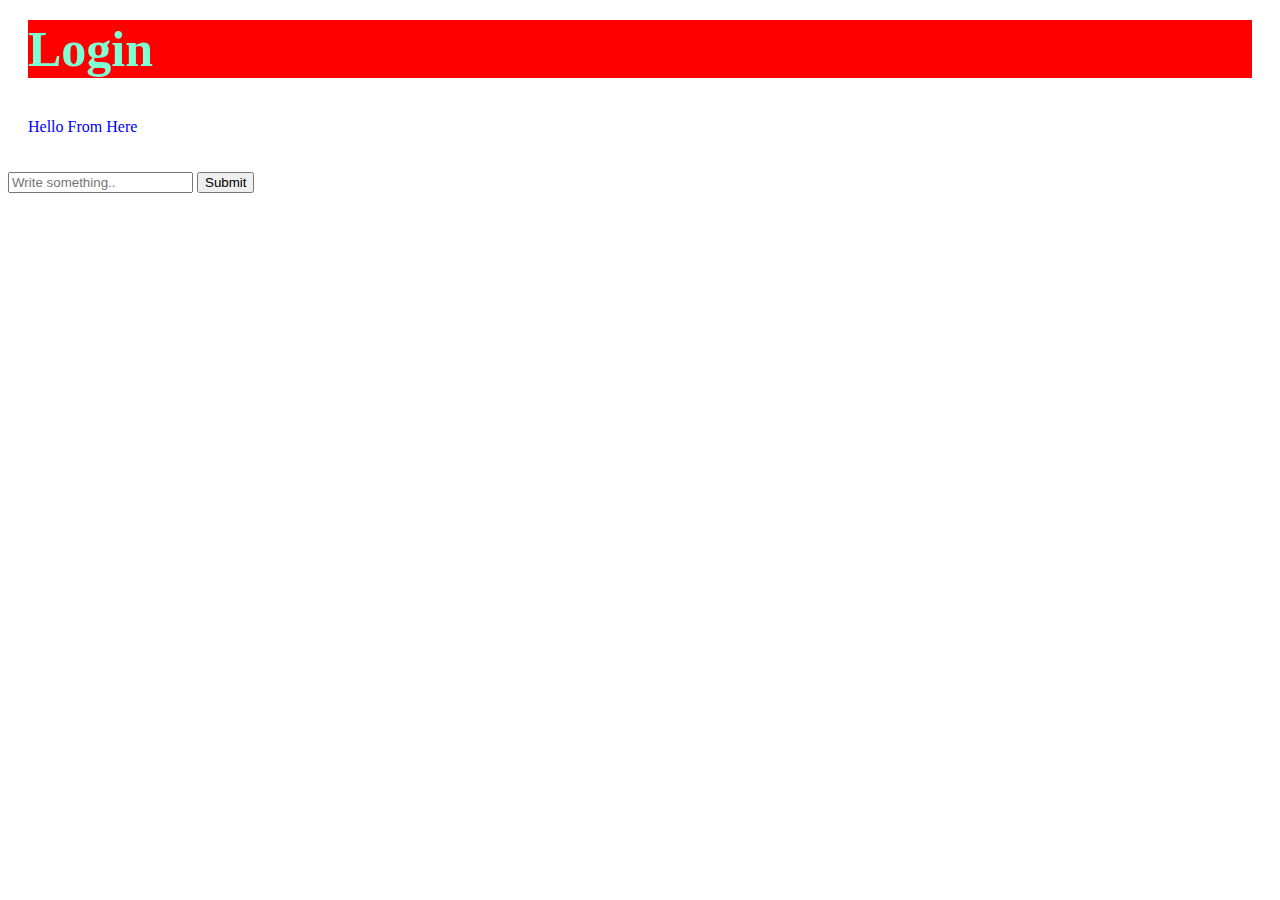
<file: day2/index.html>
<!doctype html>
<html lang="en">
<head>
    <meta charset="UTF-8">
    <meta name="viewport"
          content="width=device-width, user-scalable=no, initial-scale=1.0, maximum-scale=1.0, minimum-scale=1.0">
    <meta http-equiv="X-UA-Compatible" content="ie=edge">
    <link rel="stylesheet" href="style.css">
    <title>DOM Exercise</title>
</head>
<style>
    h1 {
        color: aquamarine;
    }
</style>
<body>

<h1 id="hID" >Logout</h1>
<p id="pID">Hello From Here</p>


<input id="input" type="text" placeholder="Write something.."/>
<button id="btn">Submit</button>

<script src="inclass.js"></script>

</body>
</html>
</file>
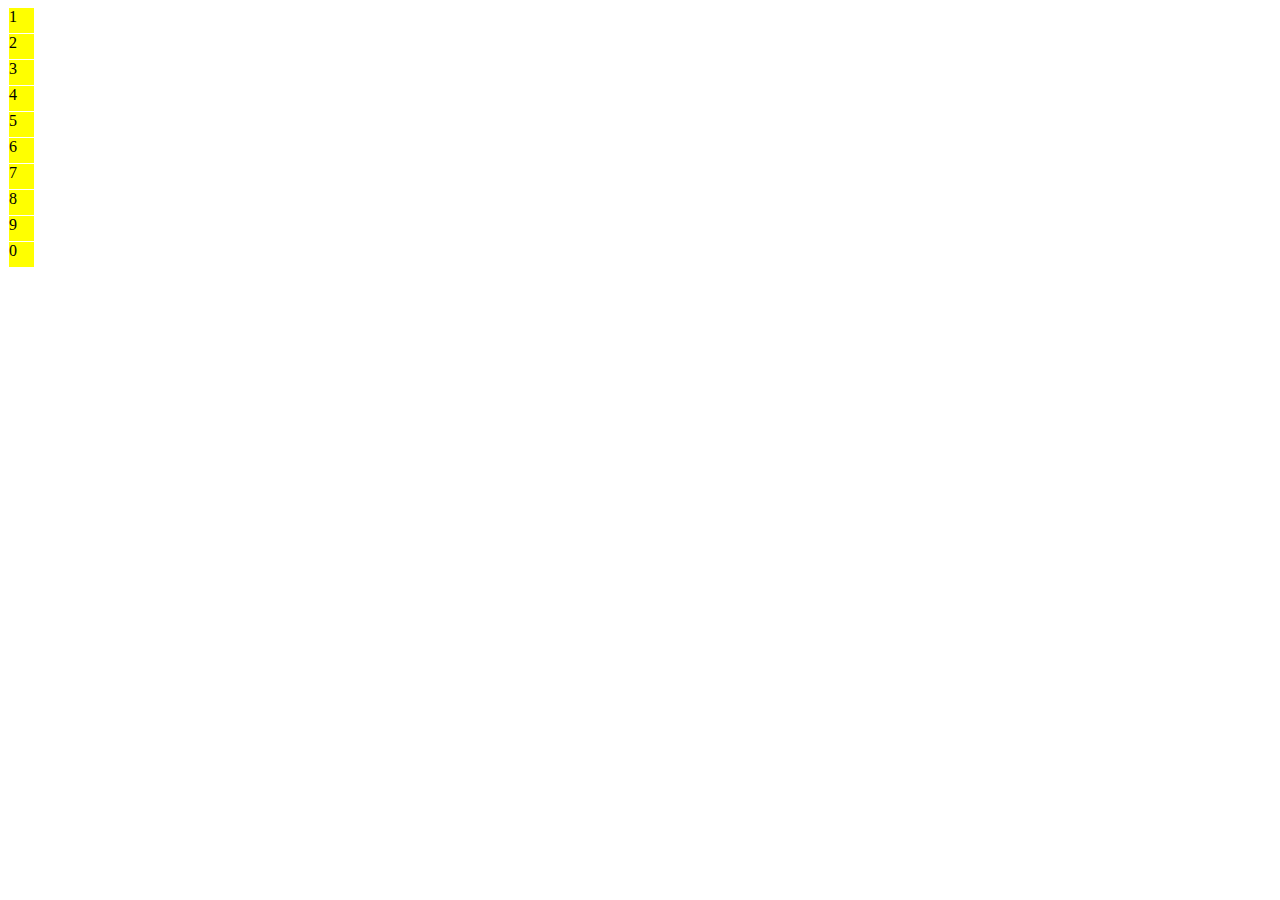
<file: day2/bubbling/index.html>
<!DOCTYPE html>
<html lang="en">
<head>
    <meta charset="UTF-8">
    <title>Bubbling</title>
    <style>
        .mydiv {
            width: 25px;
            height: 25px;
            background-color:yellow;
            margin:1px;
        }
    </style>
</head>
<body>
<div id="parent">
    <div id="child-0" class="mydiv">1</div>
    <div id="child-1" class="mydiv">2</div>
    <div id="child-2" class="mydiv">3</div>
    <div id="child-3" class="mydiv">4</div>
    <div id="child-4" class="mydiv">5</div>
    <div id="child-5" class="mydiv">6</div>
    <div id="child-6" class="mydiv">7</div>
    <div id="child-7" class="mydiv">8</div>
    <div id="child-8" class="mydiv">9</div>
    <div id="child-9" class="mydiv">0</div>
</div>

<p id="output"></p>

<script>
    document.querySelector("#parent").addEventListener('click', function (e) {
        document.querySelector("#output").innerHTML = e.target.id;
    }, true);

</script>
</body>
</html>
</file>
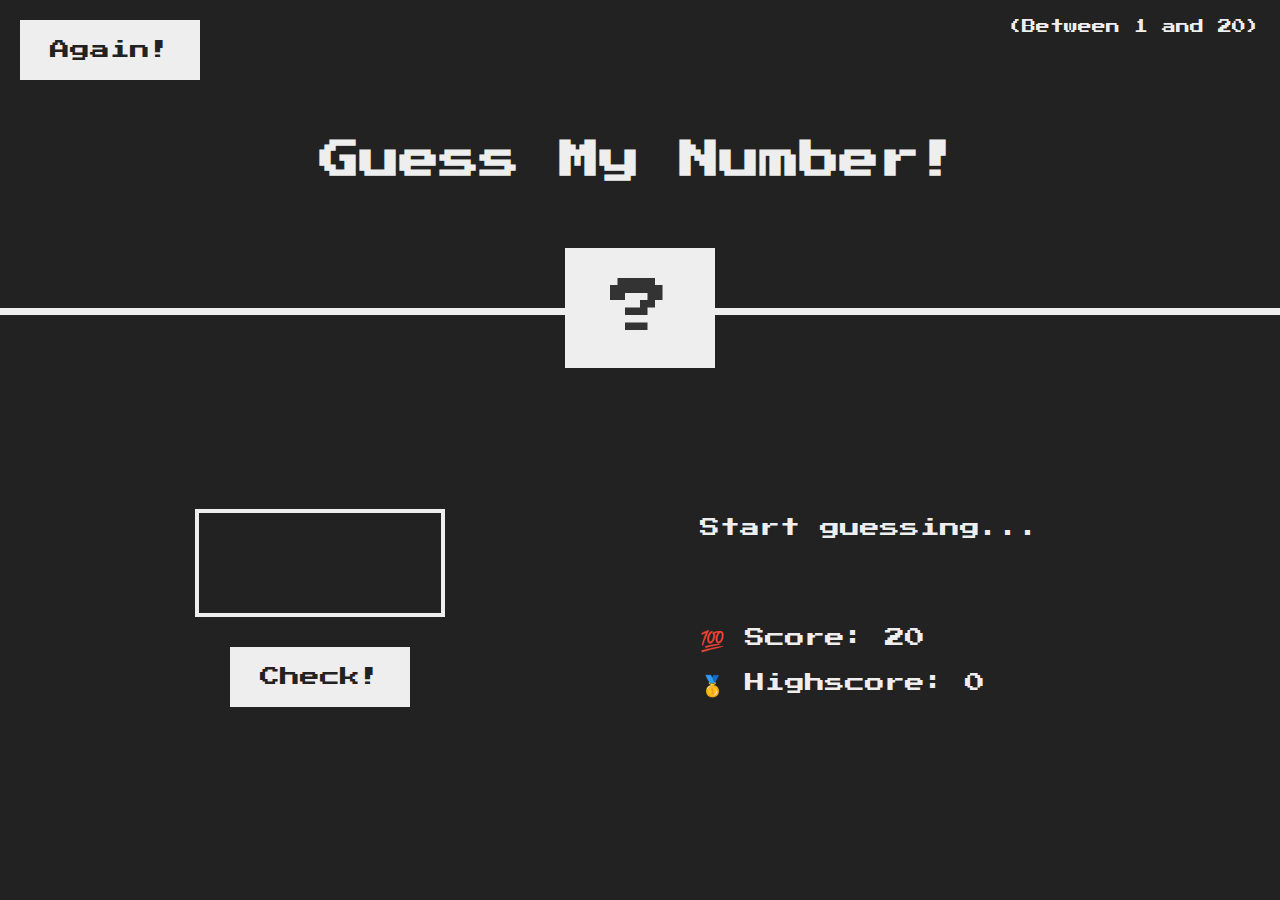
<file: day2/guessMyNumberGame/index.html>
<!DOCTYPE html>
<html lang="en">
<head>
    <meta charset="UTF-8">
    <meta http-equiv="X-UA-Compatible" content="IE=edge">
    <meta name="viewport" content="width=device-width, initial-scale=1.0">
    <link rel="stylesheet" href="style.css">
    <title>GuessMyNumber</title>
</head>
  <body>
    <header>
      <h1>Guess My Number!</h1>
      <p class="between">(Between 1 and 20)</p>
      <button class="btn again">Again!</button>
      <div class="number">?</div>
    </header>
    <main>
      <section class="left">
        <input type="number" class="guess" />
        <button class="btn check">Check!</button>
      </section>
      <section class="right">
        <p class="message">Start guessing...</p>
        <p class="label-score">💯 Score: <span class="score">20</span></p>
        <p class="label-highscore">
          🥇 Highscore: <span class="highscore">0</span>
        </p>
      </section>
    </main>
    <script src="script.js"></script>
  </body>
</html>
</file>
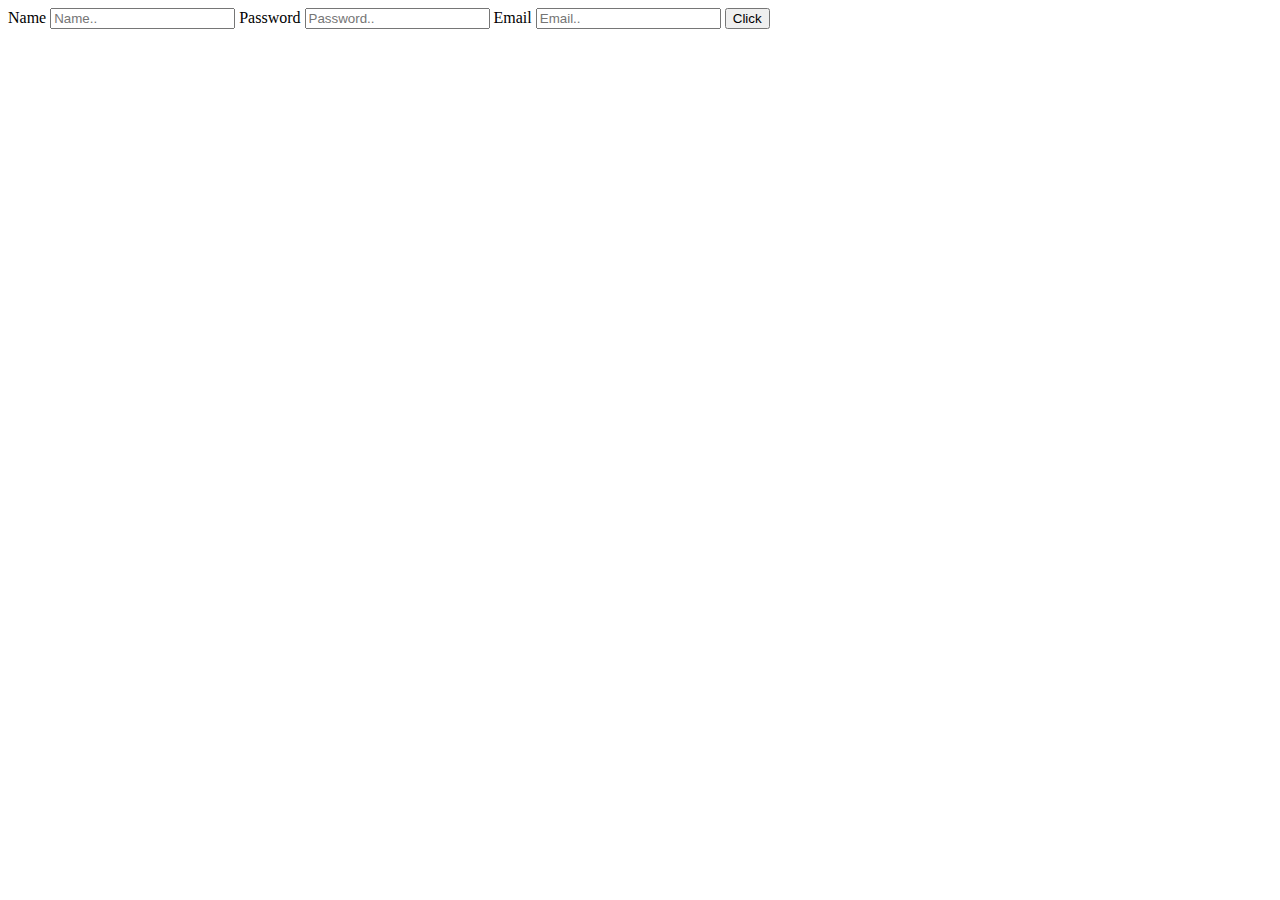
<file: day3/form.html>
<!DOCTYPE html>
<html lang="en" xmlns="http://www.w3.org/1999/html">
<head>
    <meta charset="UTF-8">
    <title>Form</title>
</head>
<body>

<form>
    <label for="name">Name</label>
    <input type="text" name="name" id="name" placeholder="Name.."/>
    <label for="password">Password</label>
    <input type="password" name="password" id="password" placeholder="Password.."/>
    <label for="email">Email</label>
    <input type="email" name="email" id="email" placeholder="Email.."/>
    <button type="submit">Click</button>
</form>

<script>

    const form = document.querySelector("form");

    // Example 1
    // form.addEventListener('submit', (event) => {
    //     event.preventDefault();
    //     const data = new FormData(form);
    //     console.log(data);
    //
    //     const name = data.get("name");
    //     const password = data.get("password")
    //     const email = data.get("email")
    //
    //     const formData = `${name}, ${password}, ${email}`;
    //     console.log(formData)
    //     form.reset();
    // })

    // Example 2

    const elements = document.querySelector('form').elements;

    const initialValue = {};
    // const fields = ["name", "password", "email"];

    function filterFieldsArray(el) {
        return el.name !== "";
    }

    function getFieldsValues() {
        Object.values(elements)
            .filter(filterFieldsArray)
            .map( e => (initialValue[e.name] = e.value))

    }

    form.addEventListener('submit', (event) => {
        event.preventDefault()
        getFieldsValues();
        console.log("Object: ", initialValue);
    })




</script>

</body>
</html>
</file>
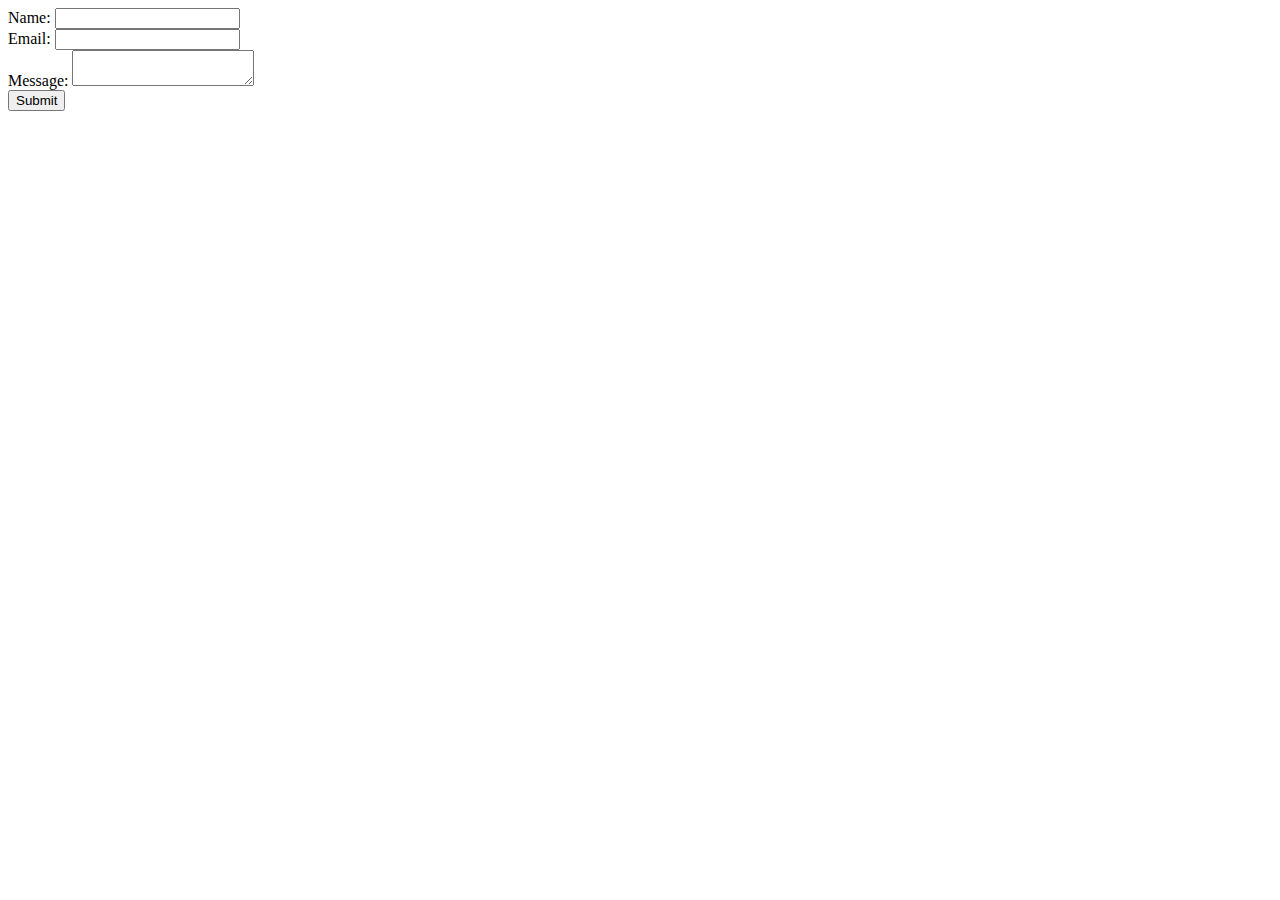
<file: day3/formFetch.html>
<!DOCTYPE html>
<html lang="en">
<head>
    <meta charset="UTF-8">
    <title>Title</title>
</head>
<body>
<form>
    <label for="name">Name:</label>
    <input type="text" id="name" name="name"><br>

    <label for="email">Email:</label>
    <input type="email" id="email" name="email"><br>

    <label for="message">Message:</label>
    <textarea id="message" name="message"></textarea><br>

    <input type="submit" value="Submit">
</form>

<script>
    const form = document.querySelector('form');

    form.addEventListener('submit', (event) => {
        event.preventDefault();

        const name = form.elements.name.value.trim();
        const email = form.elements.email.value.trim();
        const message = form.elements.message.value.trim();

        if (name === '') {
            alert('Please enter your name.');
            return;
        }

        if (email === '') {
            alert('Please enter your email.');
            return;
        }

        if (message === '') {
            alert('Please enter a message.');
            return;
        }

        const data = new FormData(form)
        console.log(data.get("name"));
        console.log(data.get("email"));
        console.log(data.get("message"));

    });
</script>

</body>
</html>
</file>
<file: day2/style.css>
p {
    padding: 20px;
    color: blue;
}
</file>
<file: day2/guessMyNumberGame/style.css>
@import url('https://fonts.googleapis.com/css?family=Press+Start+2P&display=swap');

* {
  margin: 0;
  padding: 0;
  box-sizing: inherit;
}

html {
  font-size: 62.5%;
  box-sizing: border-box;
}

body {
  font-family: 'Press Start 2P', sans-serif;
  color: #eee;
  background-color: #222;
  /* background-color: #60b347; */
}

/* LAYOUT */
header {
  position: relative;
  height: 35vh;
  border-bottom: 7px solid #eee;
}

main {
  height: 65vh;
  color: #eee;
  display: flex;
  align-items: center;
  justify-content: space-around;
}

.left {
  width: 52rem;
  display: flex;
  flex-direction: column;
  align-items: center;
}

.right {
  width: 52rem;
  font-size: 2rem;
}

/* ELEMENTS STYLE */
h1 {
  font-size: 4rem;
  text-align: center;
  position: absolute;
  width: 100%;
  top: 52%;
  left: 50%;
  transform: translate(-50%, -50%);
}

.number {
  background: #eee;
  color: #333;
  font-size: 6rem;
  width: 15rem;
  padding: 3rem 0rem;
  text-align: center;
  position: absolute;
  bottom: 0;
  left: 50%;
  transform: translate(-50%, 50%);
}

.between {
  font-size: 1.4rem;
  position: absolute;
  top: 2rem;
  right: 2rem;
}

.again {
  position: absolute;
  top: 2rem;
  left: 2rem;
}

.guess {
  background: none;
  border: 4px solid #eee;
  font-family: inherit;
  color: inherit;
  font-size: 5rem;
  padding: 2.5rem;
  width: 25rem;
  text-align: center;
  display: block;
  margin-bottom: 3rem;
}

.btn {
  border: none;
  background-color: #eee;
  color: #222;
  font-size: 2rem;
  font-family: inherit;
  padding: 2rem 3rem;
  cursor: pointer;
}

.btn:hover {
  background-color: #ccc;
}

.message {
  margin-bottom: 8rem;
  height: 3rem;
}

.label-score {
  margin-bottom: 2rem;
}
</file>
